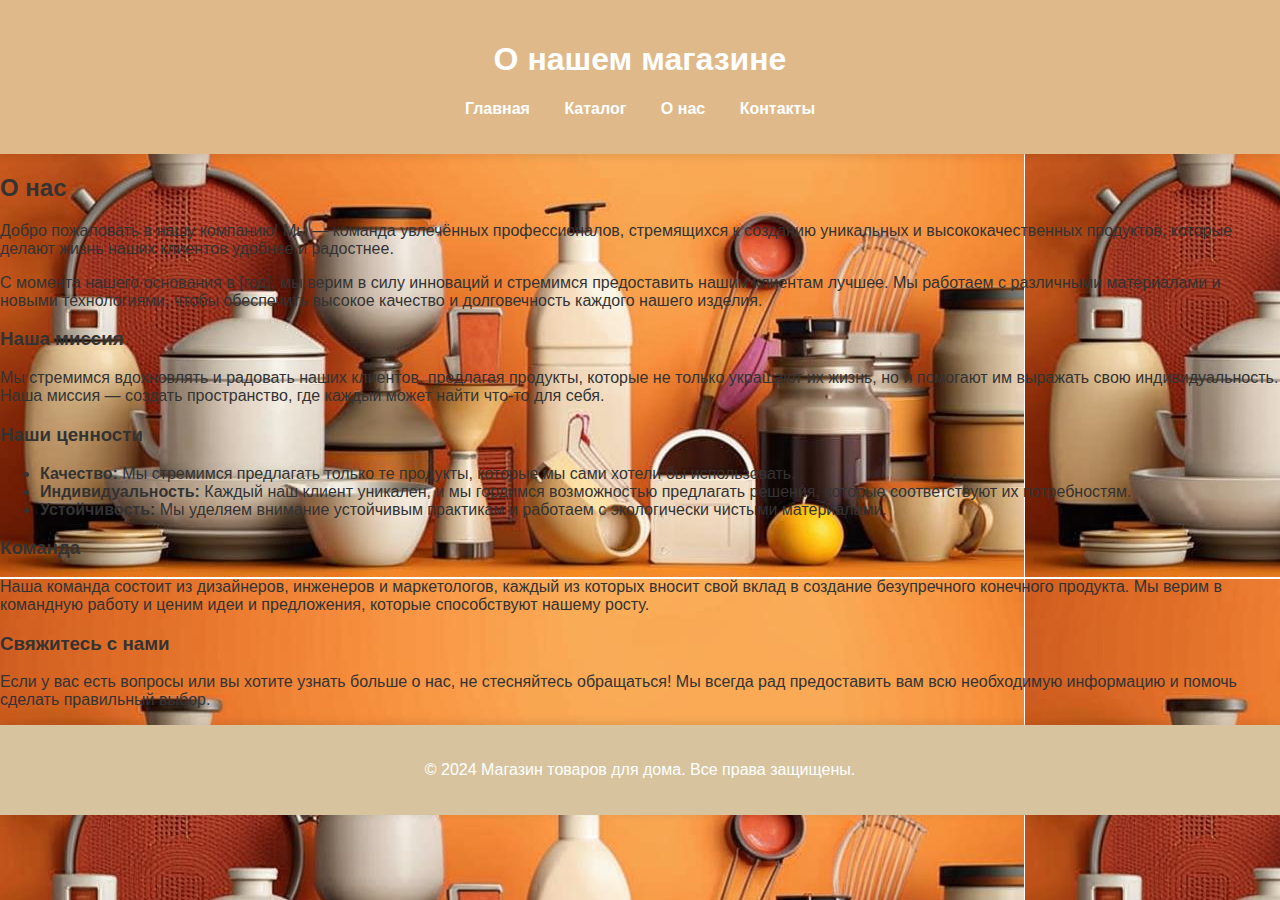
<file: about.html>
<!DOCTYPE html>
<html lang="ru">
<head>
    <meta charset="UTF-8">
    <meta name="viewport" content="width=device-width, initial-scale=1.0">
    <title>О нас</title>
    <link rel="stylesheet" href="styles.css">
</head>
<body>
    <header>
        <h1>О нашем магазине</h1>
        <nav>
            <ul>
                <li><a href="index.html">Главная</a></li>
                <li><a href="catalog.html">Каталог</a></li>
                <li><a href="about.html">О нас</a></li>
                <li><a href="contact.html">Контакты</a></li>
            </ul>
        </nav>
    </header>

    <main>
        <section id="about">
    <div class="container">
        <h2>О нас</h2>
        <p>Добро пожаловать в нашу компанию! Мы — команда увлечённых профессионалов, стремящихся к созданию уникальных и высококачественных продуктов, которые делают жизнь наших клиентов удобнее и радостнее.</p>

        <p>С момента нашего основания в [год], мы верим в силу инноваций и стремимся предоставить нашим клиентам лучшее. Мы работаем с различными материалами и новыми технологиями, чтобы обеспечить высокое качество и долговечность каждого нашего изделия.</p>

        <h3>Наша миссия</h3>
        <p>Мы стремимся вдохновлять и радовать наших клиентов, предлагая продукты, которые не только украшают их жизнь, но и помогают им выражать свою индивидуальность. Наша миссия — создать пространство, где каждый может найти что-то для себя.</p>

        <h3>Наши ценности</h3>
        <ul>
            <li><strong>Качество:</strong> Мы стремимся предлагать только те продукты, которые мы сами хотели бы использовать.</li>
            <li><strong>Индивидуальность:</strong> Каждый наш клиент уникален, и мы гордимся возможностью предлагать решения, которые соответствуют их потребностям.</li>
            <li><strong>Устойчивость:</strong> Мы уделяем внимание устойчивым практикам и работаем с экологически чистыми материалами.</li>
        </ul>

        <h3>Команда</h3>
        <p>Наша команда состоит из дизайнеров, инженеров и маркетологов, каждый из которых вносит свой вклад в создание безупречного конечного продукта. Мы верим в командную работу и ценим идеи и предложения, которые способствуют нашему росту.</p>

        <h3>Свяжитесь с нами</h3>
        <p>Если у вас есть вопросы или вы хотите узнать больше о нас, не стесняйтесь обращаться! Мы всегда рад предоставить вам всю необходимую информацию и помочь сделать правильный выбор.</p>
    </div>
</section>

    </main>

    <footer>
        <p>&copy; 2024 Магазин товаров для дома. Все права защищены.</p>
    </footer>
</body>
</html>
</file>
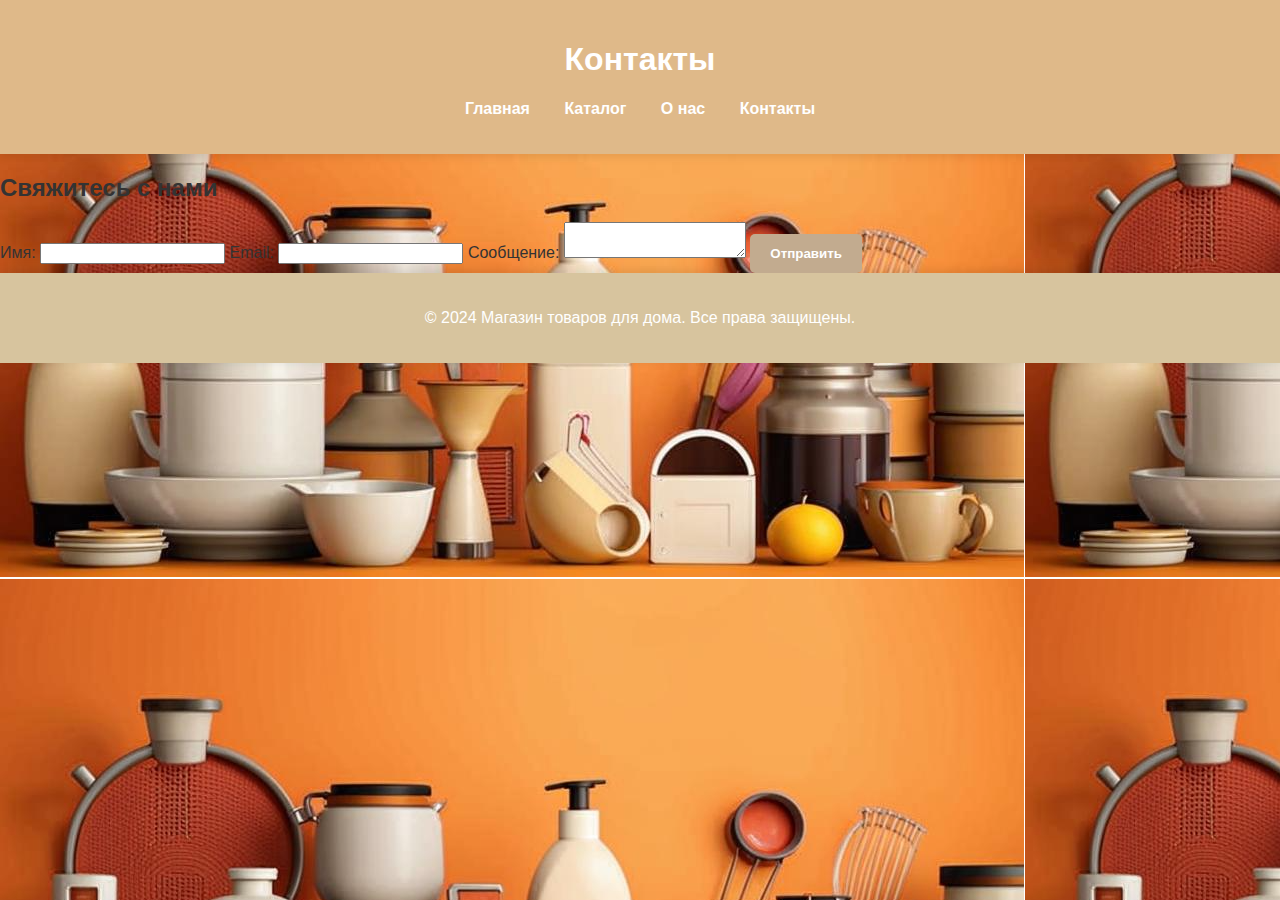
<file: contact.html>
<!DOCTYPE html>
<html lang="ru">
<head>
    <meta charset="UTF-8">
    <meta name="viewport" content="width=device-width, initial-scale=1.0">
    <title>Контакты</title>
    <link rel="stylesheet" href="styles.css">
</head>
<body>
    <header>
        <h1>Контакты</h1>
        <nav>
            <ul>
                <li><a href="index.html">Главная</a></li>
                <li><a href="catalog.html">Каталог</a></li>
                <li><a href="about.html">О нас</a></li>
                <li><a href="contact.html">Контакты</a></li>
            </ul>
        </nav>
    </header>

    <main>
        <h2>Свяжитесь с нами</h2>
        <form>
            <label for="name">Имя:</label>
            <input type="text" id="name" required>

            <label for="email">Email:</label>
            <input type="email" id="email" required>

            <label for="message">Сообщение:</label>
            <textarea id="message" required></textarea>

            <button type="submit" class="button">Отправить</button>
        </form>
    </main>

    <footer>
        <p>&copy; 2024 Магазин товаров для дома. Все права защищены.</p>
    </footer>
</body>
</html>
</file>
<file: styles.css>
/* Общие стили */
* {
    box-sizing: border-box;
}
h2z {
	color: red;
	padding: 20px 0;
}
body {
    font-family: 'Helvetica Neue', Arial, sans-serif;
    background-image: url("back.png"); /* Нежный бежевый фон */
    margin: 0;
    padding: 0;
    color: #333;
}

header {
    background-color: #dfb989; /* Светлый бежевый цвет */
    color: white;
    padding: 20px 0;
    text-align: center;
    box-shadow: 0 2px 10px rgba(0, 0, 0, 0.1);
}

nav ul {
    list-style-type: none;
    padding: 0;
}

nav ul li {
    display: inline;
    margin: 0 15px;
}

nav ul li a {
    color: white;
    text-decoration: none;
    font-weight: bold;
}

.hero {
    background-color: #e9dcb5ad; /* Светлый кремовый фон */
    padding: 40px 20px;
    padding-right: 40px;
    padding-left: 40px;
    text-align: center;
    animation: fadeIn 1s ease-in-out;
    opacity: 0;
    animation-fill-mode: forwards;
}

@keyframes fadeIn {
    to {
        opacity: 1;
    }
}

.button {
    background-color: #c2ab8f; /* Нежно-коричневый */
    color: #fff;
    border: none;
    padding: 12px 20px;
    text-decoration: none;
    cursor: pointer;
    transition: background-color 0.3s, transform 0.3s;
    border-radius: 5px;
    display: inline-block;
    font-weight: bold;
}

.button:hover {
    background-color: #b5937b; /* Более насыщенный коричневый */
    transform: translateY(-2px);
}

.featured-products {
    max-width: 1200px;
    margin: 30px auto;
    padding: 20px;
}

.products {
    display: flex;
    justify-content: space-between;
    flex-wrap: wrap;
    opacity: 0;
    animation: fadeIn 1s ease-in-out;
    animation-delay: 0.5s;
    animation-fill-mode: forwards;
}

.product-card {
    margin: 10px;
    padding: 15px;
    border: none;
    border-radius: 10px;
    width: calc(30% - 20px);
    text-align: center;
    background-color: #e9dcb5ad; /* Белый фон для карточек */
    box-shadow: 0 4px 15px rgba(0, 0, 0, 0.1);
    transition: transform 0.2s, box-shadow 0.2s;
}

.product-card:hover {
    transform: translateY(-5px);
    box-shadow: 0 6px 20px rgba(0, 0, 0, 0.2);
}

.product-card img {
    max-width: 100%;
    height: auto;
    border-radius: 5px; /* Скругленные углы для изображений */
}

footer {
    text-align: center;
    padding: 20px;
    background-color: #d7c49e;
    color: white;
    box-shadow: 0 -2px 10px rgba(0, 0, 0, 0.1);
}

/* Адаптивность */
@media (max-width: 768px) {
    .product-card {
        width: calc(45% - 20px); /* На мобильных устройствах две карточки в ряд */
    }
}

@media (max-width: 500px) {
    .product-card {
        width: 100%; /* На мобильных устройствах одна карточка в ряд */
    }
}
</file>
